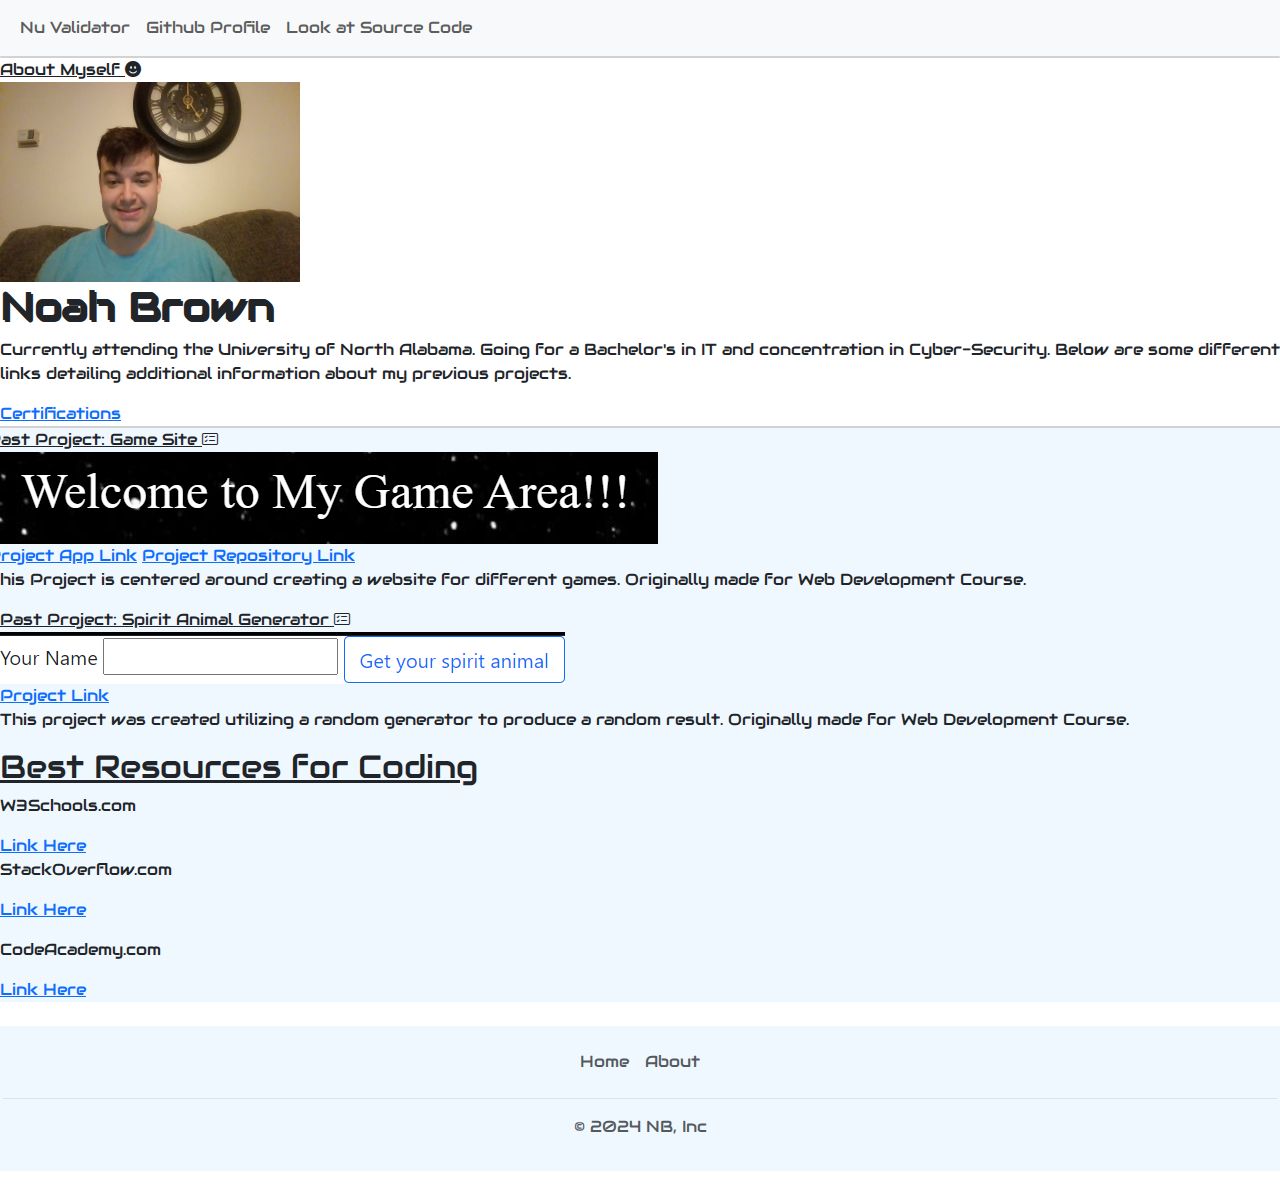
<file: index.html>
<!-- Name: Noah Brown 
    Date: 10/15/2024
    Assignment: Dev-Edward-Project-->



    <!DOCTYPE html>
    <html lang="en" >
    <head>
      <meta charset="UTF-8">
      <title>Dev-Edward-Project </title>
      <link rel='stylesheet' href="https://cdnjs.cloudflare.com/ajax/libs/bootstrap/5.0.2/css/bootstrap.min.css"> 
      <link rel="stylesheet" href="styles/styles.css">
      <link rel="stylesheet" href="scripts/script.js">
      <link rel="preconnect" href="https://fonts.googleapis.com">
      <link rel="preconnect" href="https://fonts.gstatic.com" crossorigin>
      <link href="https://fonts.googleapis.com/css2?family=Audiowide&display=swap" rel="stylesheet">
      <link rel="stylesheet" href="https://cdn.jsdelivr.net/npm/bootstrap-icons@1.11.3/font/bootstrap-icons.min.css">
      
    </head>

    <!-- Nav Bar: Nu Validator, GithubAccess, Source Code Access-->
  <!-- This is the Nav Bar --> 
<nav class="navbar navbar-expand-sm bg-light">
  <div class="container-fluid">
    <ul class="navbar-nav">
      <li class="nav-item">
        <a class="nav-link" href="https://validator.nu/?doc=https%3A%2F%2Fnbrown2002.github.io%2FNbrown2002%2F" target="_blank">Nu Validator</a> 
      </li>
      <li class="nav-item">
        <a class="nav-link" href="https://github.com/Nbrown2002" target="_blank">Github Profile</a>
      </li> 
      <li class="nav-item">
        <a class="nav-link" href="https://github.com/Nbrown2002/Nbrown2002/blob/main/index.html" target="_blank">Look at Source Code</a> 
      </li> 
    </ul> 
    </div> 
    </nav> 



<!-- Card dedicated to Developer Info -->
 <div class="row"> </div>
  <div class="card"> </div>
  <div class="card-header"> <u> About Myself </u>
  <i class="bi bi-emoji-smile-fill"></i>
  </div>
  <div class="card-body"> </div>
    <img src="Pictures/personalpic.jpg.jpg" alt="Myself" width="300" height="200">
    <h1> Noah Brown </h1>
    <p> Currently attending the University of North Alabama.
      Going for a Bachelor's in IT and concentration in Cyber-Security. Below are
      some different links detailing additional information about my previous projects.
      </p>
      <a href="pages/Certifications.html" target="_blank"> Certifications </a>

 <!-- Card dedicated to Project One -->
 <div class="row">
 <div class="card"></div>
  <div class="card-header"> <u>Past Project: Game Site </u> 
  <i class="bi bi-card-checklist"></i>
  </div>
  <div class="card-body">
    <img src="Pictures/gamearea.png" alt="GameSite"> 
    <br>
    <a href="https://codepen.io/Nbrown2002/full/BaXNKZJ" class="card-link"  target="_blank">Project App Link</a>
    <a href="https://github.com/Nbrown2002/Dev-David" class="card-link"  target="_blank">Project Repository Link </a>
    <p class="a"> This Project is centered around creating a website 
      for different games. Originally made for Web Development Course. </p>
  </div>
</div> 

<!-- Card dedicated to Project Two -->
<div class="row">
<div class="card2"> 
  <div class="card-header"> <u>Past Project: Spirit Animal Generator </u> 
  <i class="bi bi-card-checklist"></i>
  </div>
  <div class="card-body"> 
    <img src="Pictures/animalgenerator.png" alt="AnimalGen">
    <br>
    <a href="https://codepen.io/Nbrown2002/full/ExBJmbG" class="card-link" target="_blank">Project Link</a>
    <p class="b"> This project was created utilizing a random 
      generator to produce a random result. Originally made for
    Web Development Course.  </p>
  </div>
  </div>
</div>

<!-- Organized Lists of Dev Resources-->
<div class="row">  
<div class="card3">
    <div class="card-body"> 
      <h2> <u> Best Resources for Coding </u> </h2>
        <p> W3Schools.com </p>
        <a href="https://www.w3schools.com/" target="_blank">Link Here</a>
        <br>
        <p> StackOverflow.com <p>
        <a href="https://stackoverflow.com/"  target="_blank">Link Here</a>
        <br>
        <p> CodeAcademy.com </p>
        <a href="https://www.codecademy.com/learn"  target="_blank">Link Here</a>
        <br>
      </div>
    </div>
  </div>


<!-- Footer -->
<footer class="py-3 my-4">
  <ul class="nav justify-content-center border-bottom pb-3 mb-3">
    <li class="nav-item"><a href="#" class="nav-link px-2 text-muted">Home</a></li>
    <li class="nav-item"><a href="#" class="nav-link px-2 text-muted">About</a></li>
  </ul>
  <p class="text-center text-muted">&copy; 2024 NB, Inc</p>
</footer>
</file>
<file: styles/styles.css>
h1 { 
    text-shadow: 2px 2px; 
}

.row {
    background-color: aliceblue; 
}

body {
    font-family: 'Audiowide', sans-serif;
}


footer {
    text-align: center; 
    padding: 3px;
    background-color: aliceblue; 
    color: white;
}
</file>
